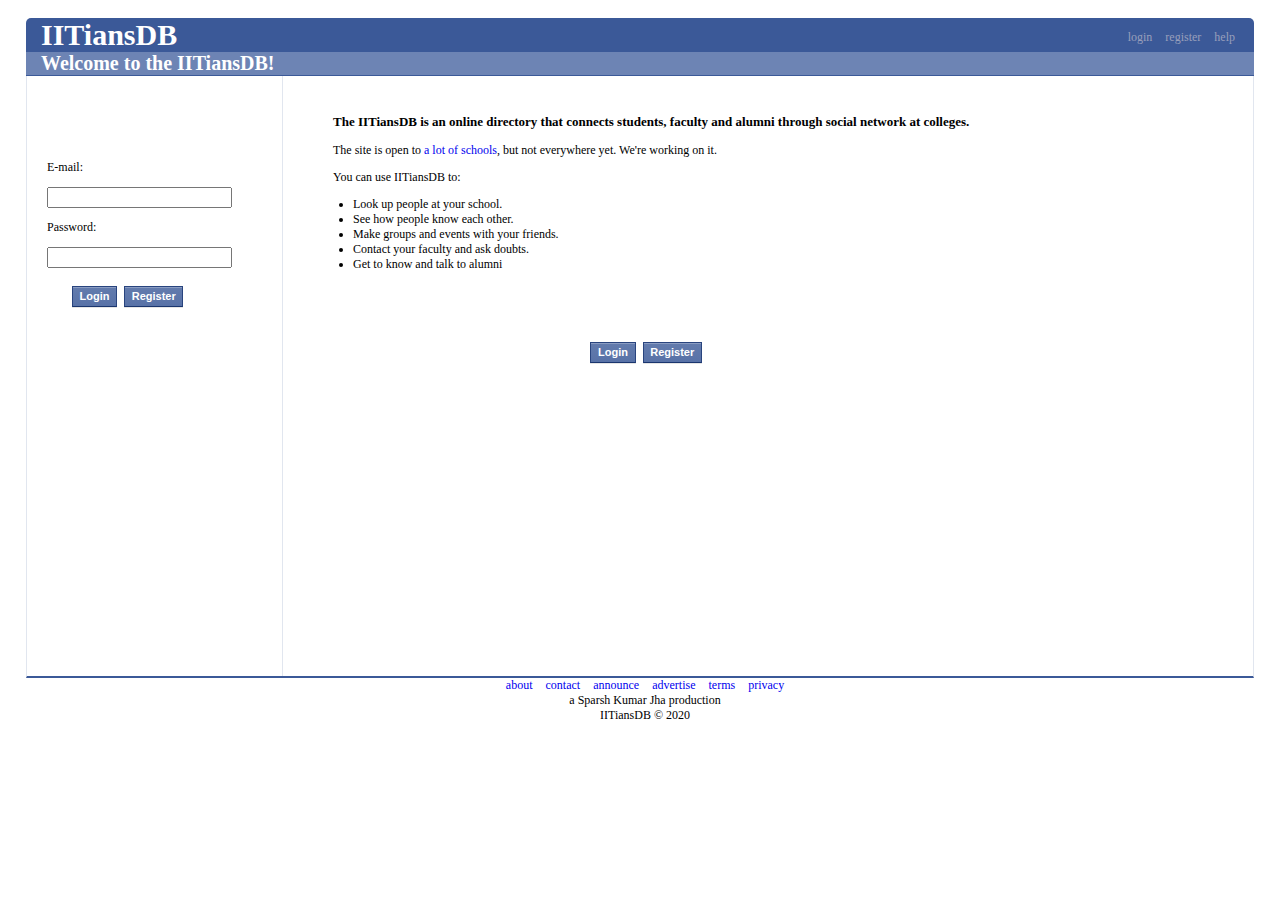
<file: index.html>
<!DOCTYPE html>
<html>

<head>
	<title>IITiansDB</title>
	<link rel="stylesheet" href="styles.css">
	<link rel="stylesheet" href="buttons.css">
</head>
<body>	
	<div class="head">
		<span class="title">IITiansDB</span>
		<span class="left_head">
			<a href="#" class="anc">login</a>
			<a href="#" class="anc">register</a>
			<a href="#" class="anc">help</a>
		</span>
	</div>
	<div class="sub-bar">
		<span class="sub-bar-span">Welcome to the IITiansDB!</span>
    </div>
    <div class="container">
    	<div id="container1">
        <div>
		<br><br><br>
		<span class="main-text" >
		<p>E-mail: </p>
		<input type="text" name="email">
		<p>Password: </p>
		<input type="password" name="password">
		<br><br>
	</span>
	<span style="padding: 0px 0px 0px 25px">
    		<button class="uibutton confirm" type="submit">Login</button> 
    	    <button class="uibutton confirm" type="submit">Register</button>
    </span>
	</div>
    	</div>
    	<div id="container2">
    	<p class="main-text-hlt">The IITiansDB is an online directory that connects students, faculty and alumni through social network at colleges.</p>
    	<p class="main-text">The site is open to <a href="#" class="anch">a lot of schools</a>, but not everywhere yet. We're working on it.</p>
    	<p class="main-text">You can use IITiansDB to: 
    	<ul class="main-text-ul">
    		<li>Look up people at your school.</li>
    		<li>See how people know each other.</li>
    		<li>Make groups and events with your friends.</li>
    		<li>Contact your faculty and ask doubts.</li>
    		<li>Get to know and talk to alumni</li>
    	</ul>
    	</p>
    	<br><br><br>
    	<center>
    		<button class="uibutton confirm" type="submit">Login</button> 
    	    <button class="uibutton confirm" type="submit">Register</button>
        </center>
    	<br>
    </div>
    </div>
    <div class="main-text">
    	<center>
    	<span style="word-spacing: 10px">
    	<a href="#" class="anch">about</a>
    	<a href="#" class="anch">contact</a>
    	<a href="#" class="anch">announce</a>
    	<a href="#" class="anch">advertise</a>
    	<a href="#" class="anch">terms</a>
    	<a href="#" class="anch">privacy</a>
        </span>
    	<br>a Sparsh Kumar Jha production<br>IITiansDB © 2020
    </center>
    </div>
</body>
</html>
</file>
<file: styles.css>
body{
	font-family: "segoe ui";
}
.split {
  height: 100%;
  width: 85%;
  position: fixed;
  z-index: 1;
  top: 0;
  overflow-x: hidden;
  padding-top: 0px;
}

/* Control the left side */
.left {
  left: 10px;
}

/* Control the right side */
.right {
  right: 0px;
}

.head{
background-color: #3b5998;
color: white;
margin: 18px 18px 0px 18px;
border-radius: 5px 5px 0px 0px;
}

.title{
font-size: 30px;
font-weight: 700;
margin-left: 15px; 
}

.left_head{
	position: absolute;
	word-spacing: 10px;
	top: 30px;
	right:45px;
	font-size: 12px;
}

.sub-bar{
background-color: #6d84b4;
color: white;
margin: 0px 18px 0px 18px;
font-size: 20px;
font-weight: 750;
border-bottom: 1px solid #3b5998;
}

.sub-bar-span{
	margin-left: 15px;
}

.anc, .anch{
	text-decoration: none;
}

.anc:link,.anc:visited,.anc:hover,.anc:active {
  color: white;
}

.anc:link,.anc:hover,.anc:active {
  color: #989fbb;
}

.container{
	display: flex;
	border-bottom: 2.5px solid #3b5998;
	border-right: 1px solid #e1e6ef;
	border-left: 1px solid #e1e6ef;
	margin: 0px 18px 0px 18px;
	height: 600px;
}

#container1{
	margin: 0px 10px 30px 20px;
}

#container2{
	margin: 0px 18px 0px 40px;
	border-left: 1px solid #e1e6ef;

}

.main-text-hlt{
	font-size: 13px;
	font-weight: 900;
    padding: 25px 40px 0px 50px;
}

.main-text{
	font-size: 12px;
	padding: 0px 40px 0px 50px;
}

.main-text-ul{
	font-size: 12px;
	padding: 0px 40px 0px 70px;
}
</file>
<file: buttons.css>
.uibutton,
.uibutton:visited {
    position: relative;
    z-index: 1;
    overflow: visible;
    display: inline-block;
    padding: 0.3em 0.6em 0.375em;
    border: 1px solid #999;
    border-bottom-color: #888;
    margin: 0;
    text-decoration: none;
    text-align: center;
    font: bold 11px/normal 'lucida grande', tahoma, verdana, arial, sans-serif;
    white-space: nowrap;
    cursor: pointer;
    /* outline: none; */
    color: #333;
    background-color: #eee;
    background-image: -webkit-gradient(linear, 0 0, 0 100%, from(#f5f6f6), to(#e4e4e3));
    background-image: -moz-linear-gradient(#f5f6f6, #e4e4e3);
    background-image: -o-linear-gradient(#f5f6f6, #e4e4e3);
    background-image: linear-gradient(#f5f6f6, #e4e4e3);
    filter: progid:DXImageTransform.Microsoft.gradient(startColorStr='#f5f6f6', EndColorStr='#e4e4e3'); /* for IE 6 - 9 */
    -webkit-box-shadow: 0 1px 0 rgba(0, 0, 0, 0.1), inset 0 1px 0 #fff;
    -moz-box-shadow: 0 1px 0 rgba(0, 0, 0, 0.1), inset 0 1px 0 #fff;
    box-shadow: 0 1px 0 rgba(0, 0, 0, 0.1), inset 0 1px 0 #fff;
    /* IE hacks */
    zoom: 1;
    *display: inline;
}

.uibutton:hover,
.uibutton:focus,
.uibutton:active {
    border-color: #777 #777 #666;
}

.uibutton:active {
    border-color: #aaa;
    background: #ddd;
    filter: none;
    -webkit-box-shadow: none;
    -moz-box-shadow: none;
    box-shadow: none;
}

/* overrides extra padding on button elements in Firefox */
.uibutton::-moz-focus-inner {
    padding: 0;
    border: 0;
}

/* ............................................................................................................. Icons */

.uibutton.icon:before {
    content: "";
    position: relative;
    top: 1px;
    float:left;
    width: 10px;
    height: 12px;
    margin: 0 0.5em 0 0;
    background: url(fb-icons.png) 99px 99px no-repeat;
}

.uibutton.edit:before  { background-position: 0 0; }
.uibutton.add:before  { background-position: -10px 0; }
.uibutton.secure:before  { background-position: -20px 0; }
.uibutton.prev:before  { background-position: -30px 0; }
.uibutton.next:before  { float:right; margin: 0 -0.25em 0 0.5em; background-position: -40px 0; }

/* ------------------------------------------------------------------------------------------------------------- BUTTON EXTENSIONS */

/* ............................................................................................................. Large */

.uibutton.large {
    font-size: 13px;
}

/* ............................................................................................................. Submit, etc */

.uibutton.confirm {
    border-color: #29447e #29447e #1a356e;
    color: #fff;
    background-color: #5B74A8;
    background-image: -webkit-gradient(linear, 0 0, 0 100%, from(#637bad), to(#5872a7));
    background-image: -moz-linear-gradient(#637bad, #5872a7);
    background-image: -o-linear-gradient(#637bad, #5872a7);
    background-image: linear-gradient(#637bad, #5872a7);
    filter: progid:DXImageTransform.Microsoft.gradient(startColorStr='#637bad', EndColorStr='#5872a7'); /* for IE 6 - 9 */
    -webkit-box-shadow: 0 1px 0 rgba(0, 0, 0, 0.1), inset 0 1px 0 #8a9cc2;
    -moz-box-shadow: 0 1px 0 rgba(0, 0, 0, 0.1), inset 0 1px 0 #8a9cc2;
    box-shadow: 0 1px 0 rgba(0, 0, 0, 0.1), inset 0 1px 0 #8a9cc2;
}

.uibutton.confirm:active {
    border-color: #29447E;
    background: #4F6AA3;
    filter: none;
    -webkit-box-shadow: none;
    -moz-box-shadow: none;
    box-shadow: none;
}

/* ............................................................................................................. Special */

.uibutton.special {
    border-color: #3b6e22 #3b6e22 #2c5115;
    color: #fff;
    background-color: #69a74e;
    background-image: -webkit-gradient(linear, 0 0, 0 100%, from(#75ae5c), to(#67a54b));
    background-image: -moz-linear-gradient(#75ae5c, #67a54b);
    background-image: -o-linear-gradient(#75ae5c, #67a54b);
    background-image: linear-gradient(#75ae5c, #67a54b);
    filter: progid:DXImageTransform.Microsoft.gradient(startColorStr='#75ae5c', EndColorStr='#67a54b'); /* for IE 6 - 9 */
    -webkit-box-shadow: 0 1px 0 rgba(0, 0, 0, 0.1), inset 0 1px 0 #98c286;
    -moz-box-shadow: 0 1px 0 rgba(0, 0, 0, 0.1), inset 0 1px 0 #98c286;
    box-shadow: 0 1px 0 rgba(0, 0, 0, 0.1), inset 0 1px 0 #98c286;
}

.uibutton.special:active {
    border-color: #3b6e22;
    background: #609946;
    filter: none;
    -webkit-box-shadow: none;
    -moz-box-shadow: none;
    box-shadow: none;
}

/* ............................................................................................................. Disable */

.uibutton.disable {
    z-index: 0;
    border-color: #c8c8c8;
    color: #b8b8b8;
    background: #f2f2f2;
    cursor: default;
    -webkit-box-shadow: none;
    -moz-box-shadow: none;
    box-shadow: none;
}

.uibutton.confirm.disable {
    color: #fff;
    border-color: #94a2bf;
    background: #adbad4;
}

.uibutton.special.disable {
    color: #fff;
    border-color: #9db791;
    background: #b4d3a7;
}

.uibutton.disable.icon:before,
.uibutton.disable.icon:after {
    opacity: 0.5;
}

/* ------------------------------------------------------------------------------------------------------------- BUTTON GROUPS */

.uibutton-group {
    display: inline-block;
    list-style: none;
    padding: 0;
    margin: 0;
    /* IE hacks */
    zoom: 1;
    *display: inline;
}

.uibutton + .uibutton,
.uibutton + .uibutton-group,
.uibutton-group + .uibutton,
.uibutton-group + .uibutton-group {
    margin-left: 3px;
}

.uibutton-group li {
    float: left;
    padding: 0;
    margin: 0;
}

.uibutton-group .uibutton {
    float: left;
    margin-left: -1px;
}

.uibutton-group .uibutton:hover,
.uibutton-group .uibutton:focus,
.uibutton-group .uibutton:active {
    z-index:2;
}

.uibutton-group > .uibutton:first-child,
.uibutton-group li:first-child .uibutton {
    margin-left: 0;
}

/* ------------------------------------------------------------------------------------------------------------- BUTTON CONTAINER */
/* For mixing buttons and button groups, e.g., in a navigation bar */

.uibutton-toolbar {
    padding: 6px;
    border-top: 1px solid #ccc;
    background: #f2f2f2;
}

.uibutton-toolbar .uibutton,
.uibutton-toolbar .uibutton-group {
    vertical-align: bottom;
}
</file>
